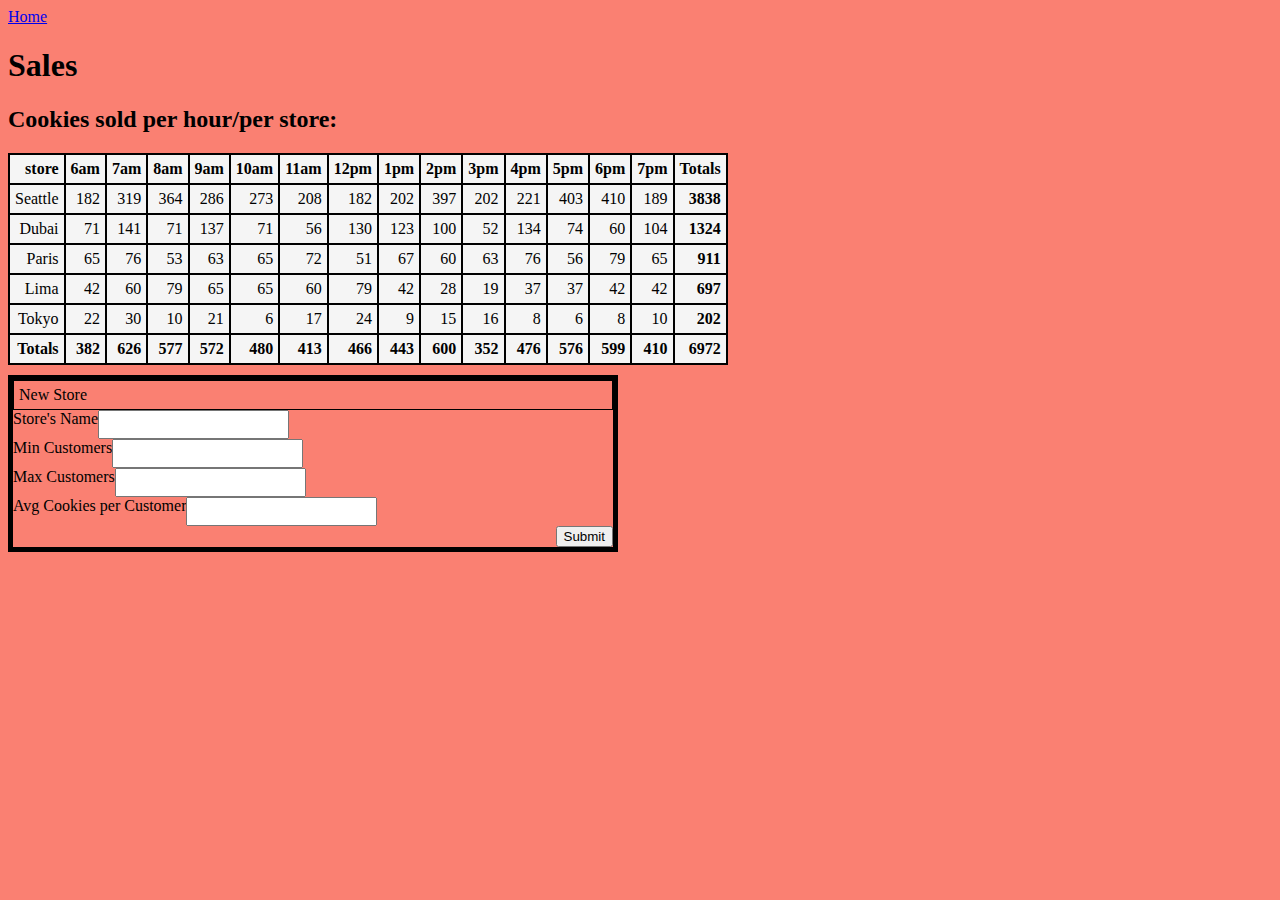
<file: sales.html>
<!DOCTYPE html>
<html>
<head>
  <title>Sales</title>
  <link href='reset.css' type='text/css'>
  <link href='style.css' type='text/css' rel='stylesheet'>
</head>

<body >
  <nav>
    <a href='index.html'>Home</a>
  </nav>
  <h1>Sales</h1>
  <h2>Cookies sold per hour/per store:</h2>
  
<!-- 
  ==================================== Store Table =================================== -->
  <table id='storeTable'></table>
    
    <form id='storeForm'>
      
      <feildset>
        <legend>New Store</legend>
        <label for='storeName'>Store's Name</label>
        <input type='text' name='storeName'><br>
        
        <label for='minCustomer'>Min Customers</label>
        <input type='number' name='minCustomer'><br>
        
        <label type='maxCustomer'>Max Customers</label>
        <input type='number' name='maxCustomer'><br>
       
        <label for='avgCookie'>Avg Cookies per Customer</label>
        <input type="text" name='avgCookie'><br>
      </feildset>
      <button>Submit</button>
    </form>
  
</body>
<script src='app.js'></script>
</html>
</file>
<file: style.css>
body{
  background-color: salmon;
}

#index h1{ 
  text-align: center;
}
main > section{
  height: 175px;
  background-image: url('img/frosted-cookie.jpg');
  margin: auto;
  background-repeat: round;
}

main > img{
  border: solid black 5px;
  display: block;
  margin-left: auto;
  margin-right: auto;
  width: 50%;
}

p{
  font-family: 'Balsamiq Sans', cursive;
}

.word{
  color: yellow;
  font-family: 'Permanent Marker', cursive;
  font-size: x-large;
}

div > #chinook{
  border: solid black 3px;
  height:299px;
  width: 960px;
}
div > h3{
  /* border: solid black 2px; */
  height: 50px;
  width: 960px;

}

div > ul > li{
  display: inline-block;
  height: 2px;
  margin: 1px 10px;
  width: 192px;
}

.city {
  font-family: Arial, Helvetica, sans-serif;
  text-decoration: underline;
  color: cyan;
  text-emphasis: bold;

}

/* ============= Sales HTML ========== */
table{
  background-color: whitesmoke;
  border: solid black 2px;
  border-collapse: collapse;
}
td, th{

  border: 2px solid black;
  padding: 5px;
  text-align: right;  
}
form{
  border: 5px solid black;
  width: 600px;
  margin: 10px auto;
  float: left;
}
fieldset{
  border: 2px solid black;
  width: 800px;
  padding: 5px;
  
  
}
legend{
  border: 1px solid black;
  padding: 5px;
}
form input{
  padding: 5px;
  
}
label{
  float: left;
  text-align: right;

}
button{
  float: right;
}

div > ul{
  height: 200px;
  width: 960px;
  margin: auto;
}

div #bottomPics{
  display: inline;
}
</file>
